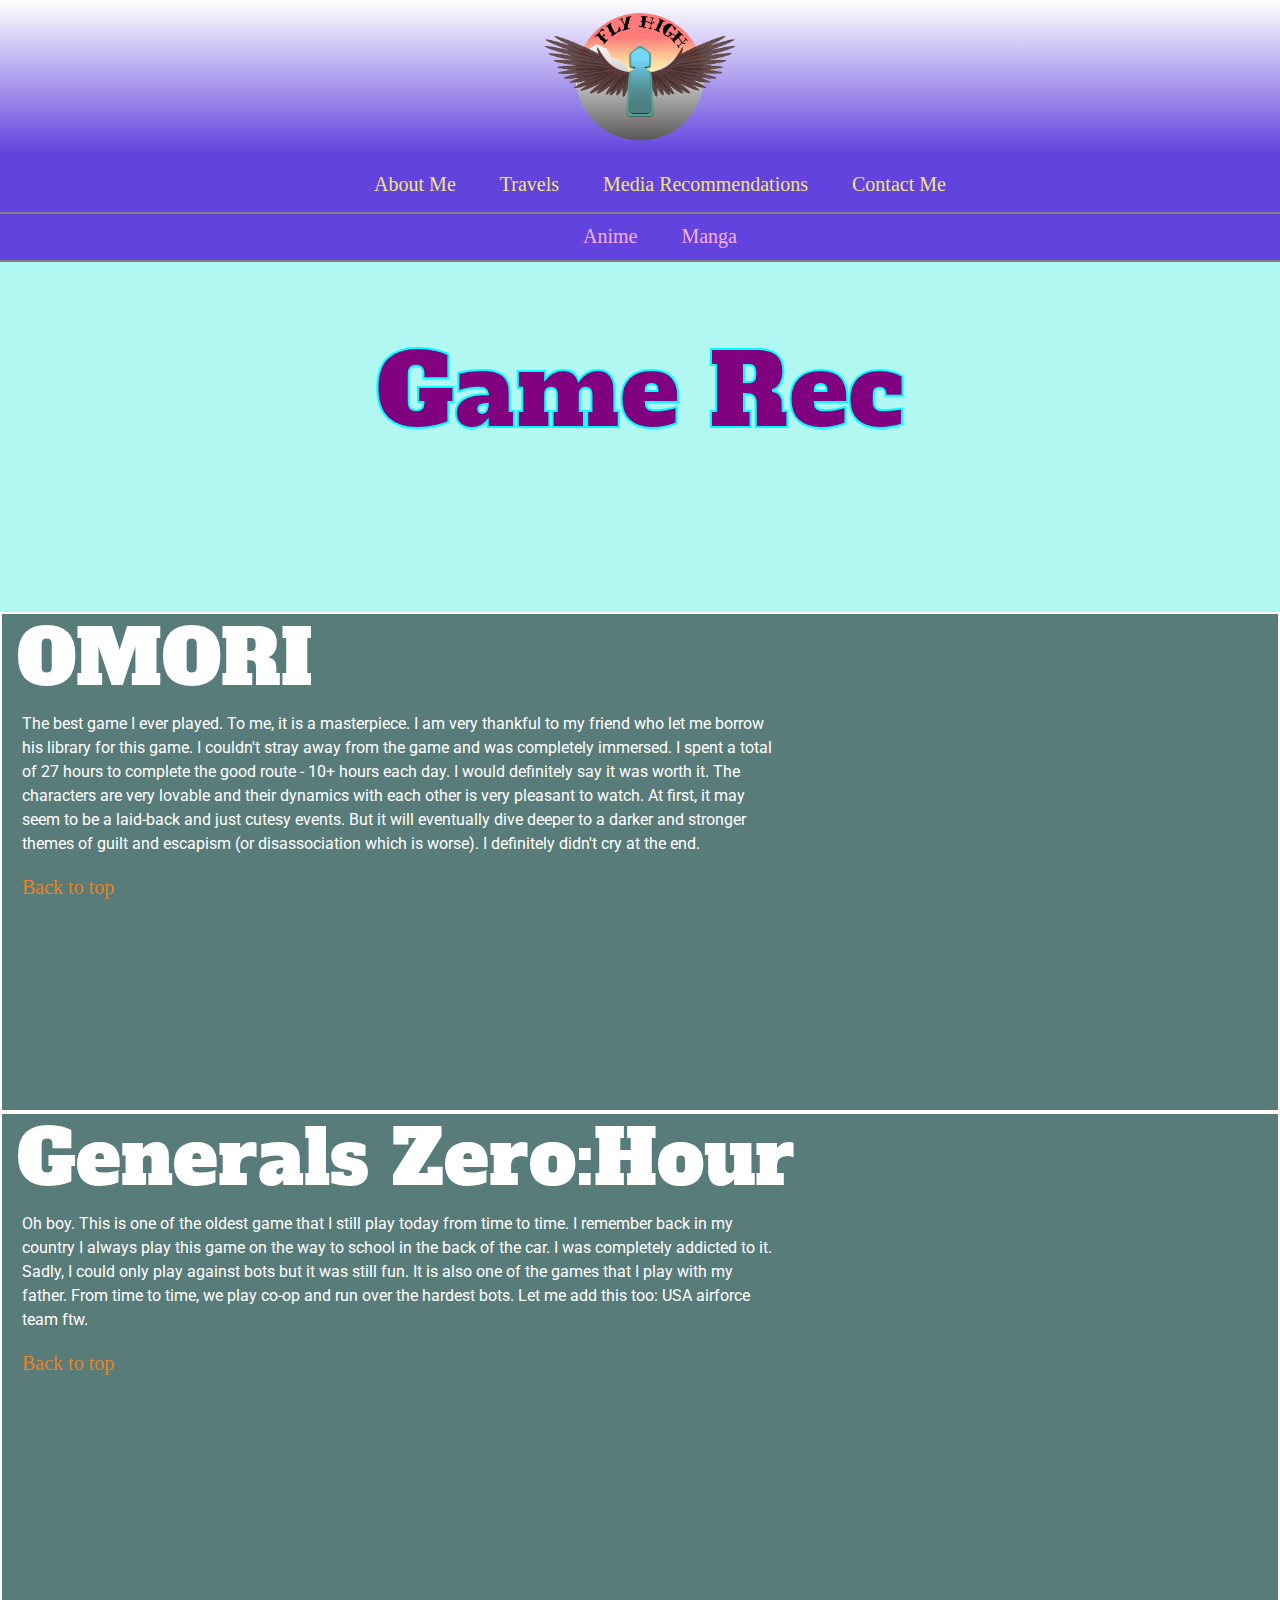
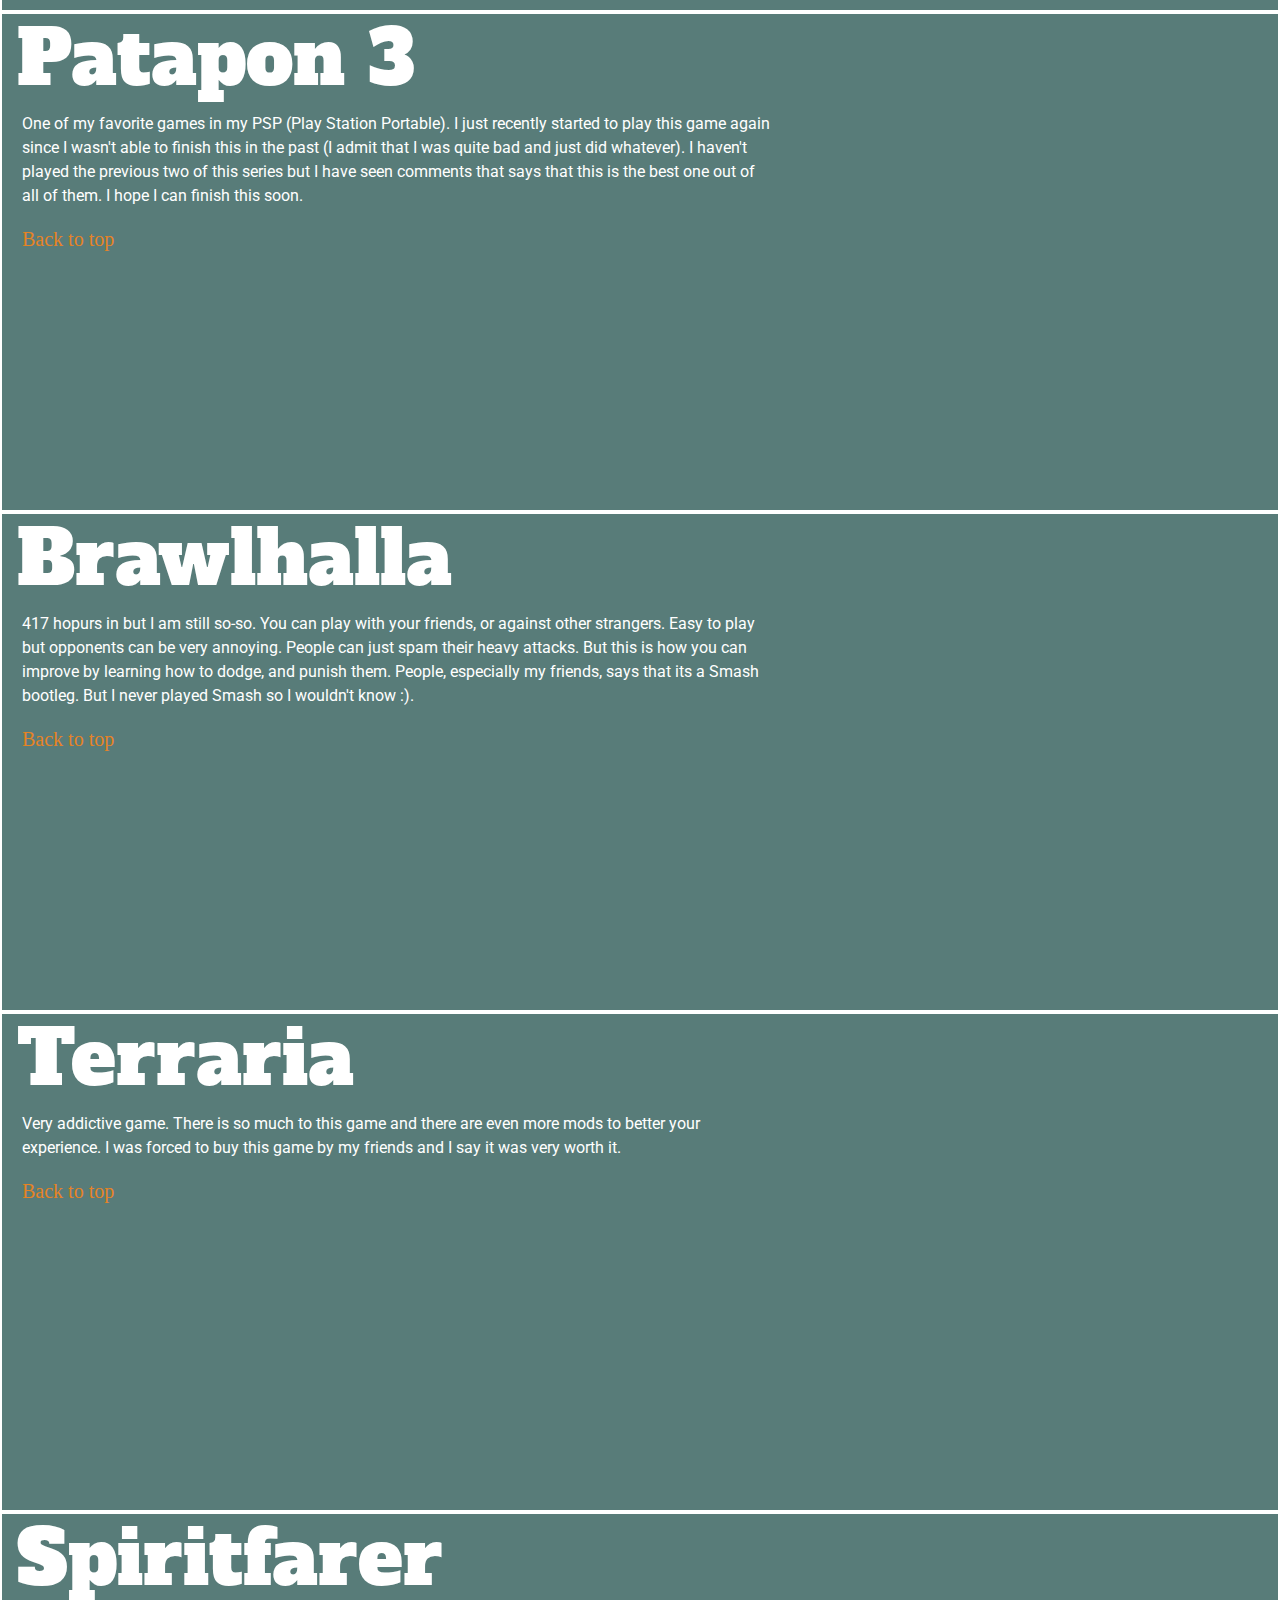
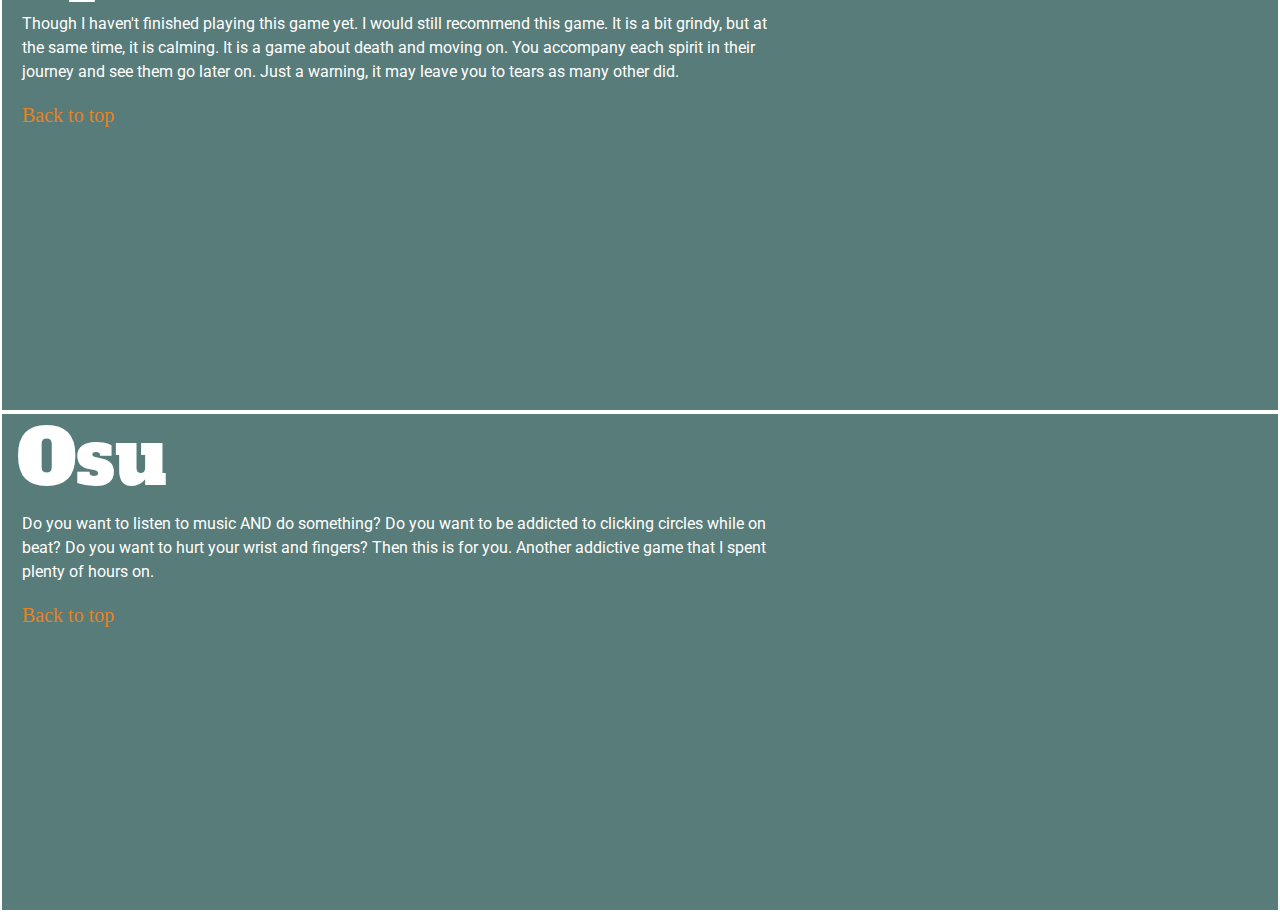
<file: aGame.html>
<!DOCTYPE html>
<html>
  <head>
    <meta charset="utf-8">
      <meta name="viewport" content="width=device-width">
      <title>repl.it</title>

      <!-- Latest compiled and minified CSS -->
      <link rel="stylesheet" href="https://maxcdn.bootstrapcdn.com/bootstrap/4.5.2/css/bootstrap.min.css">

      <link href="style.css" rel="stylesheet" type="text/css" />

      <link rel="stylesheet" type="text/css" href="//fonts.googleapis.com/css?family=Raleway" />
      <link rel="stylesheet" type="text/css" href="//fonts.googleapis.com/css?family=Miltonian Tattoo" />

      <link rel="stylesheet" type="text/css" href="//fonts.googleapis.com/css?family=Nosifer+Caps" />

      <link rel="stylesheet" type="text/css" href="//fonts.googleapis.com/css?family=Alfa+Slab+One" />

      <link rel="stylesheet" type="text/css" href="//fonts.googleapis.com/css?family=Roboto" />
  </head>

  <div id="sidebar">
    <p id='name-sidebar'>Rap Regidor</p>
    <!--UTF-8 Miscellaneous Symbols (Dec value)-->
    <input type="button" id="close" onclick="closeSidebar()" value="Close &#9932">

    <ul id="pages">
      <li class="sidebar-link"><a href="index.html">About Me</a></li>

      <li class="sidebar-link"><a href="aTravel.html">Travels</a></li>

      <li class="sidebar-link"><a href="aRecom.html">Media Recommendation</a></li>     
      <li class="sidebar-link"><a href="aCont.html">Contact Me</a></li>          
    </ul>
  </div>

  <div id="mainPanel">
    <header>
      <img id="logo" src="images/Logo_Design.png" width="192">
    </header>
    <a id="top"></a>
    <nav>

      <input type="button" id="open" onclick="openSidebar()" value="&#9776 Menu">

      <ul id="lined-nav">
        <li class="li-nav"><a href="index.html">About Me</a></li>
        <li class="li-nav"><a href="aTravel.html">Travels</a></li>
        <li class="li-nav"><a href="aRecom.html">Media Recommendations</a></li>
        <li class="li-nav"><a href="aCont.html">Contact Me</a></li>
      </ul>

      <p id="dayOfTheWeek"></p>

    </nav>

    <div id="bar">
      <ul id="other">
        <li><a href="anime.html">Anime</a></li>
        <li><a href="aManga.html">Manga</a></li>
      </ul>
    </div>

    <body >
      <div id="gameReco">
        <h1>Game Rec</h1>
      </div>
      <div class="container-fluid" id="games">
          
          <div class="row">
            <div class="col" id="omori">
              <h1>OMORI</h1>
              <p>The best game I ever played. To me, it is a masterpiece. I am very thankful to my friend who let me borrow his library for this game. I couldn't stray away from the game and was completely immersed. I spent a total of 27 hours to complete the good route - 10+ hours each day. I would definitely say it was worth it. The characters are very lovable and their dynamics with each other is very pleasant to watch. At first, it may seem to be a laid-back and just cutesy events. But it will eventually dive deeper to a darker and stronger themes of guilt and escapism (or disassociation which is worse). I definitely didn't cry at the end.</p>
              <a href="#top">Back to top</a>
            </div>
          </div>
          <div class="row">
            <div class="col" id="generals">
              <h1>Generals Zero:Hour</h1>
              <p>Oh boy. This is one of the oldest game that I still play today from time to time. I remember back in my country I always play this game on the way to school in the back of the car. I was completely addicted to it. Sadly, I could only play against bots but it was still fun. It is also one of the games that I play with my father. From time to time, we play co-op and run over the hardest bots. Let me add this too: USA airforce team ftw.</p>
              <a href="#top">Back to top</a>
            </div>
          </div>
          <div class="row">
            <div class="col" id="patapon">
              <h1>Patapon 3</h1>
              <p>One of my favorite games in my PSP (Play Station Portable). I just recently started to play this game again since I wasn't able to finish this in the past (I admit that I was quite bad and just did whatever). I haven't played the previous two of this series but I have seen comments that says that this is the best one out of all of them. I hope I can finish this soon.</p>
              <a href="#top">Back to top</a>
            </div>
          </div>
          <div class="row">
            <div class="col" id="brawlhalla">
              <h1>Brawlhalla</h1>
              <p>417 hopurs in but I am still so-so. You can play with your friends, or against other strangers. Easy to play but opponents can be very annoying. People can just spam their heavy attacks. But this is how you can improve by learning how to dodge, and punish them. People, especially my friends, says that its a Smash bootleg. But I never played Smash so I wouldn't know :).</p>
              <a href="#top">Back to top</a>
            </div>
          </div>
          <div class="row">
            <div class="col" id="terraria">
              <h1>Terraria</h1>
              <p>Very addictive game. There is so much to this game and there are even more mods to better your experience. I was forced to buy this game by my friends and I say it was very worth it.</p>
              <a href="#top">Back to top</a>
            </div>
          </div>  
          <div class="row">
            <div class="col" id="spirit">
              <h1>Spiritfarer</h1>
              <p>Though I haven't finished playing this game yet. I would still recommend this game. It is a bit grindy, but at the same time, it is calming. It is a game about death and moving on. You accompany each spirit in their journey and see them go later on. Just a warning, it may leave you to tears as many other did.</p>
            <a href="#top">Back to top</a>
            </div>
          </div>  
          <div class="row">
            <div class="col" id="osu">
              <h1>Osu</h1>
              <p>Do you want to listen to music AND do something? Do you want to be addicted to clicking circles while on beat? Do you want to hurt your wrist and fingers? Then this is for you. Another addictive game that I spent plenty of hours on.</p>
            <a href="#top">Back to top</a>
            </div>
          </div> 
        </div>
    </body>
  </div>
  <script src="script.js"></script>
</html>
</file>
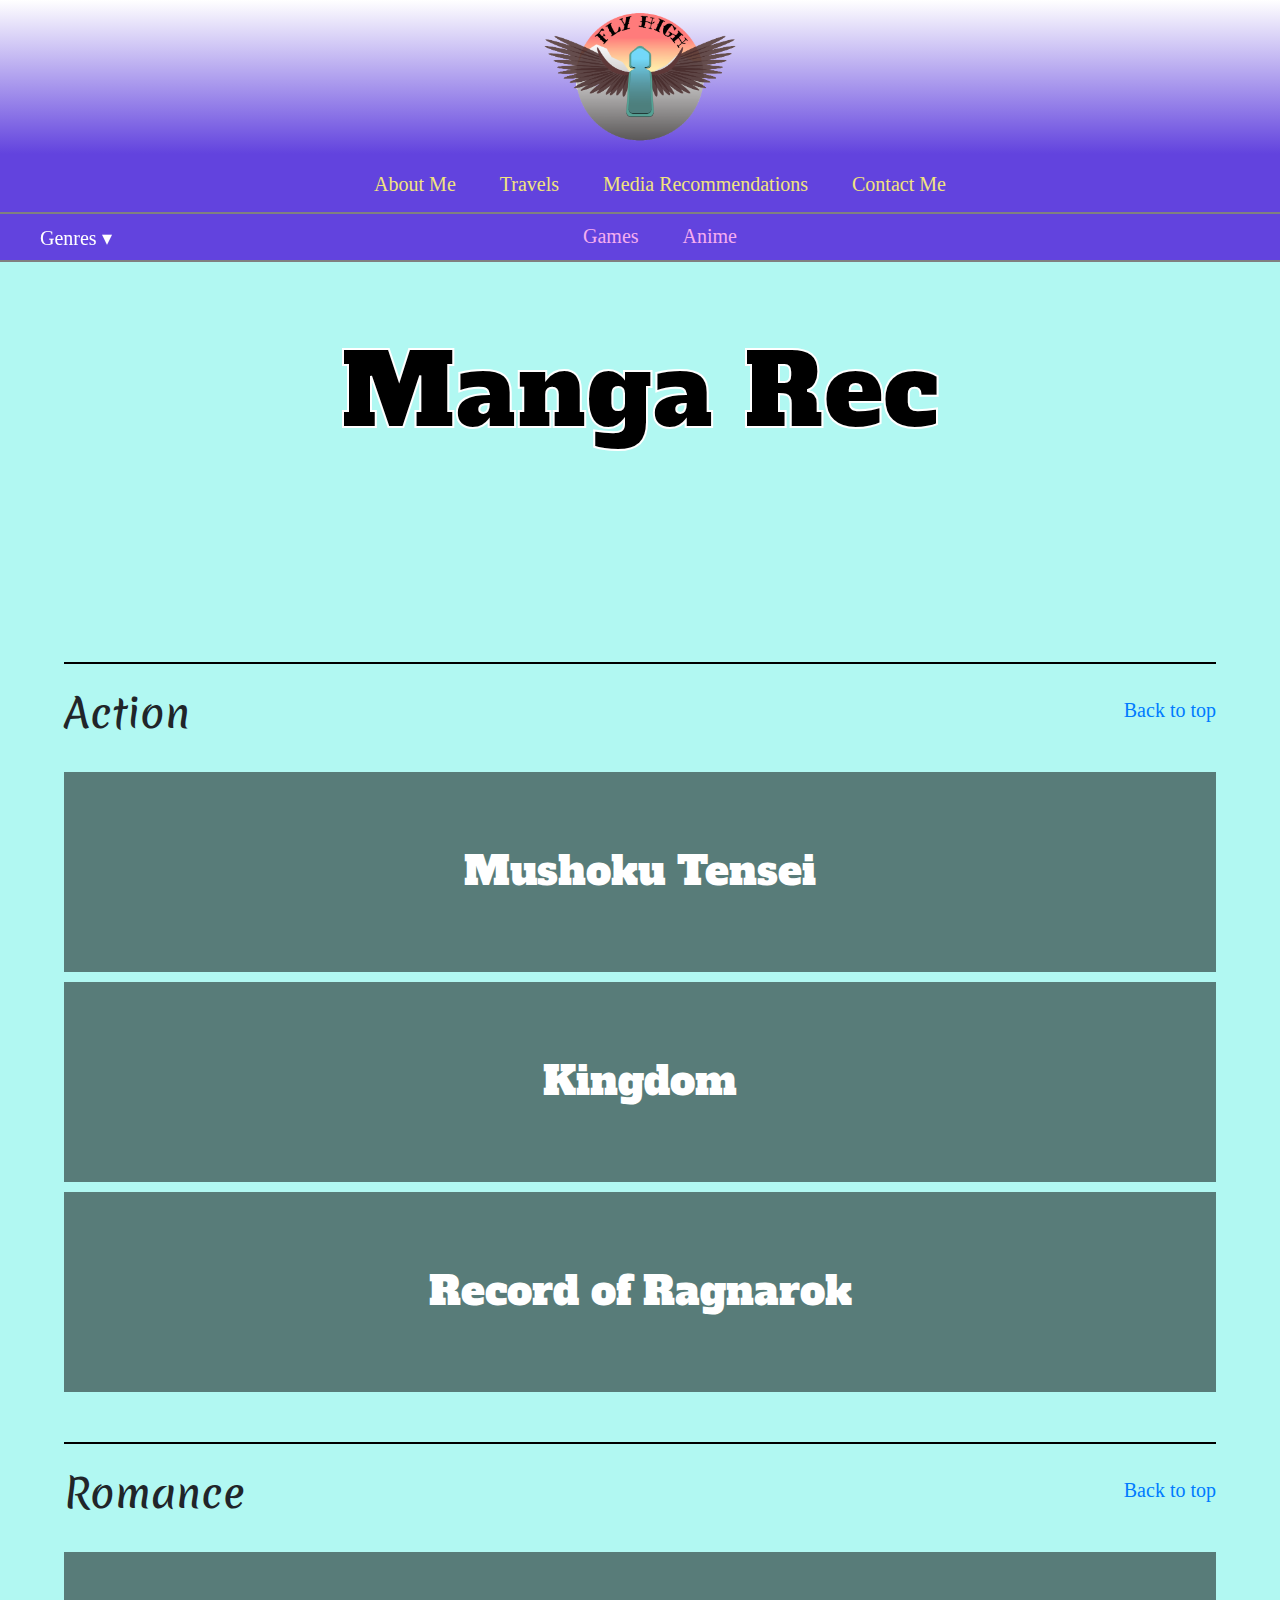
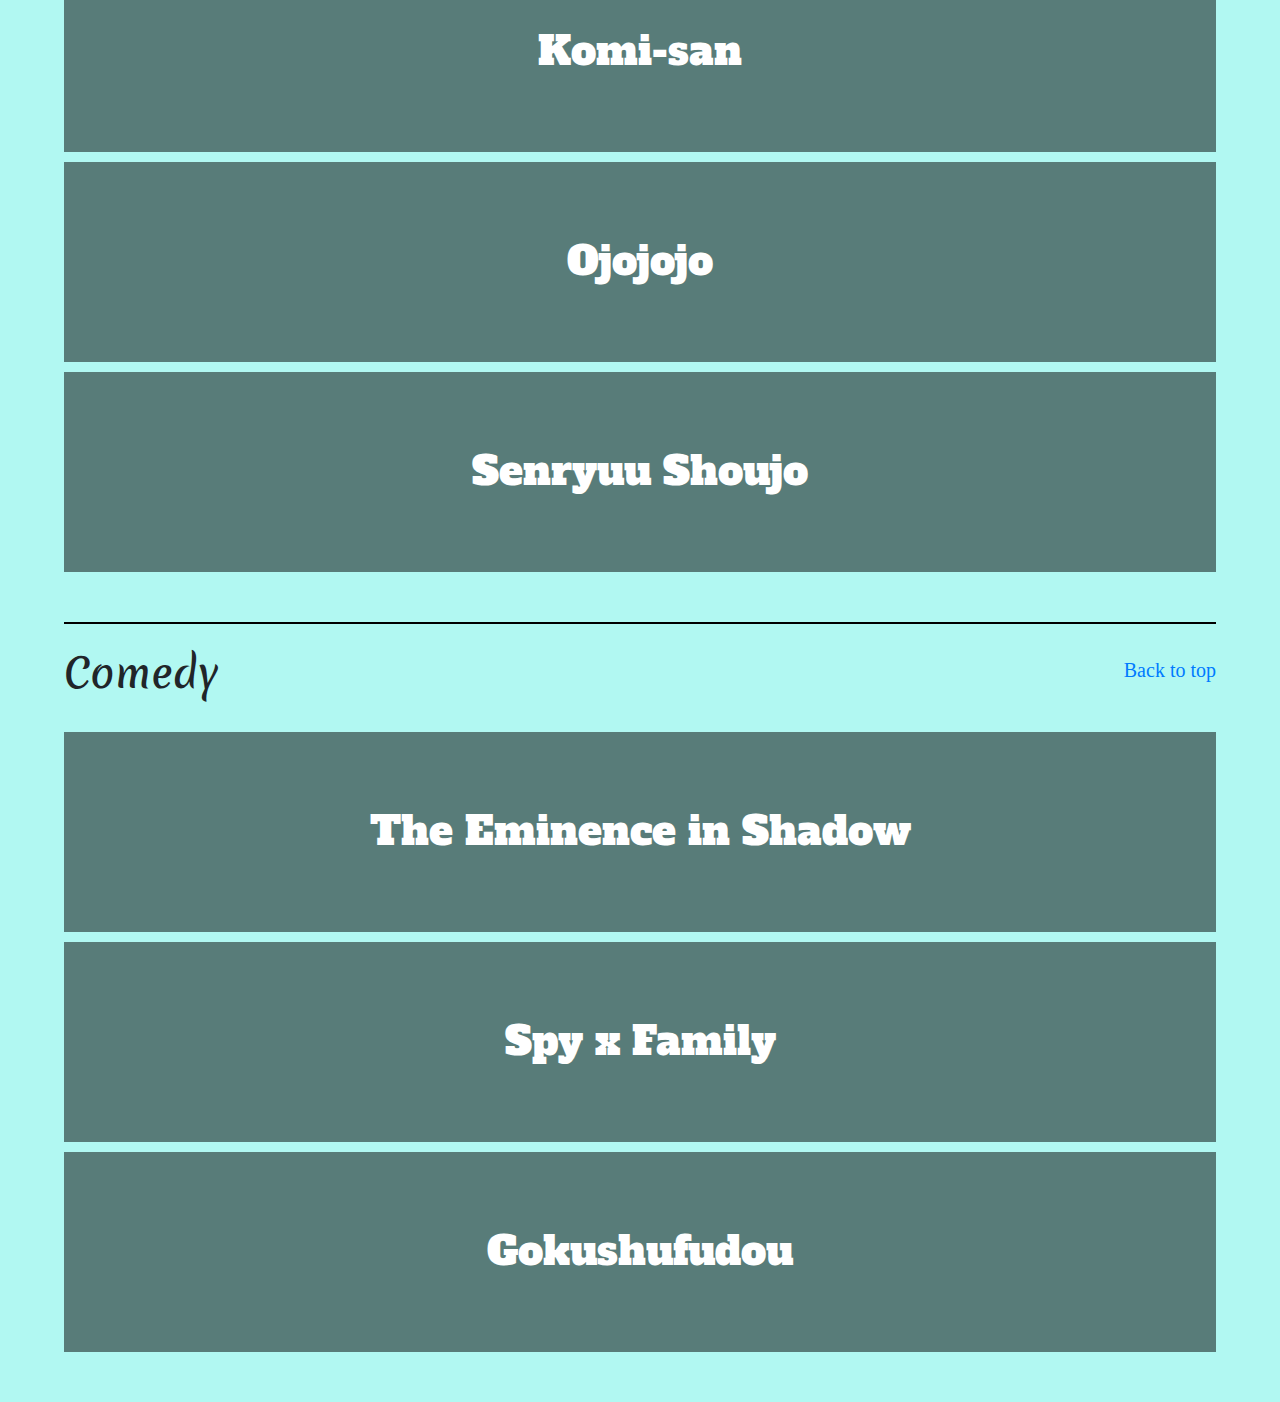
<file: aManga.html>
<!DOCTYPE html>
<html>
  <head>
    <meta charset="utf-8">
      <meta name="viewport" content="width=device-width">
      <title>repl.it</title>

      <!-- Latest compiled and minified CSS -->
      <link rel="stylesheet" href="https://maxcdn.bootstrapcdn.com/bootstrap/4.5.2/css/bootstrap.min.css">

      <link href="style.css" rel="stylesheet" type="text/css" />

      <link rel="stylesheet" type="text/css" href="//fonts.googleapis.com/css?family=Raleway" />
      <link rel="stylesheet" type="text/css" href="//fonts.googleapis.com/css?family=Miltonian Tattoo" />

      <link rel="stylesheet" type="text/css" href="//fonts.googleapis.com/css?family=Nosifer+Caps" />

      <link rel="stylesheet" type="text/css" href="//fonts.googleapis.com/css?family=Alfa+Slab+One" />

      <link rel="stylesheet" type="text/css" href="//fonts.googleapis.com/css?family=Roboto" />

      <link rel="stylesheet" type="text/css" href="//fonts.googleapis.com/css?family=Merienda" />
  </head>

  <div id="sidebar">
    <p id='name-sidebar'>Rap Regidor</p>
    <!--UTF-8 Miscellaneous Symbols (Dec value)-->
    <input type="button" id="close" onclick="closeSidebar()" value="Close &#9932">

    <ul id="pages">
      <li class="sidebar-link"><a href="index.html">About Me</a></li>

      <li class="sidebar-link"><a href="aTravel.html">Travels</a></li>

      <li class="sidebar-link"><a href="aRecom.html">Media Recommendation</a></li>     
      <li class="sidebar-link"><a href="aCont.html">Contact Me</a></li>          
    </ul>
  </div>

  <div id="mainPanel">

    <header>
      <img id="logo" src="images/Logo_Design.png" width="192">
    </header>

    <a id="top"></a>
    <nav>

      <input type="button" id="open" onclick="openSidebar()" value="&#9776 Menu">

      <ul id="lined-nav">
        <li class="li-nav"><a href="index.html">About Me</a></li>
        <li class="li-nav"><a href="aTravel.html">Travels</a></li>
        <li class="li-nav"><a href="aRecom.html">Media Recommendations</a></li>
        <li class="li-nav"><a href="aCont.html">Contact Me</a></li>
      </ul>

      <p id="dayOfTheWeek"></p>

    </nav>

    <div id="bar">

      <ul id="genres">
          <li class="drop"><a href="#">Genres &#9662;</a>
            <ul>
              <li><a href="#action">Action</a></li>
              <li><a href="#rom">Romance</a></li>
              <li><a href="#comedy">Comedy</a></li>
            </ul>
          </li>         
      </ul>

      <ul id="other">
        <li><a href="aGame.html">Games</a></li>
        <li><a href="anime.html">Anime</a></li>
      </ul>
    </div>

    <body>

      <div id="manReco">
        <h1>Manga Rec</h1>
      </div>

      <a id="action"></a>
      <div class="recs">
        <h1 class="gen">Action</h1> 
        <a href="#top">Back to top</a>  
        <div class = "media-image" id="manAct1" onclick="location.href='https://myanimelist.net/manga/70259/Mushoku_Tensei__Isekai_Ittara_Honki_Dasu?q=mushoku&cat=manga'">
          <h1 class="media-title">Mushoku Tensei<h1>
        </div>

        <div class = "media-image" id="manAct2" onclick="location.href='https://myanimelist.net/manga/16765/Kingdom'">
          <h1 class="media-title">Kingdom<h1>
        </div>

        <div class = "media-image" id="manAct3" onclick="location.href='https://myanimelist.net/manga/110485/Shuumatsu_no_Walk%C3%BCre?q=record%20of%20ra&cat=manga'">
          <h1 class="media-title">Record of Ragnarok<h1>
        </div>

      </div>

      <a id="rom"></a>
      <div class="recs">
        <h1 class="gen">Romance</h1>
        <a href="#top">Back to top</a>    

        <div class = "media-image" id="manRom1" onclick="location.href='https://myanimelist.net/manga/99007/Komi-san_wa_Comyushou_desu?q=komi&cat=manga'">
          <h1 class="media-title">Komi-san<h1>
        </div>

        <div class = "media-image" id="manRom2" onclick="location.href='https://myanimelist.net/manga/76083/Ojojojo?q=ojojo&cat=manga'">
          <h1 class="media-title">Ojojojo<h1>
        </div>

        <div class = "media-image" id="manRom3" onclick="location.href='https://myanimelist.net/manga/105430/Senryuu_Shoujo?q=senryuu&cat=manga'">
          <h1 class="media-title">Senryuu Shoujo<h1>
        </div> 
      </div>

      <a id="comedy"></a>
      <div class="recs">
        <h1 class="gen">Comedy</h1>
        <a href="#top">Back to top</a>   

        <div class = "media-image" id="manCom1" onclick="location.href='https://myanimelist.net/manga/119022/Kage_no_Jitsuryokusha_ni_Naritakute?q=eminen&cat=manga'">
          <h1 class="media-title">The Eminence in Shadow<h1>
        </div>

        <div class = "media-image" id="manCom2" onclick="location.href='https://myanimelist.net/manga/119161/Spy_x_Family?q=spy&cat=manga'">
          <h1 class="media-title">Spy x Family<h1>
        </div>

        <div class = "media-image" id="manCom3" onclick="location.href='https://myanimelist.net/manga/112922/Gokushufudou?q=gokushu&cat=manga'">
          <h1 class="media-title">Gokushufudou<h1>
        </div>  
      </div>
      
    </body>
  </div>
  <script src="script.js"></script>
</html>
</file>
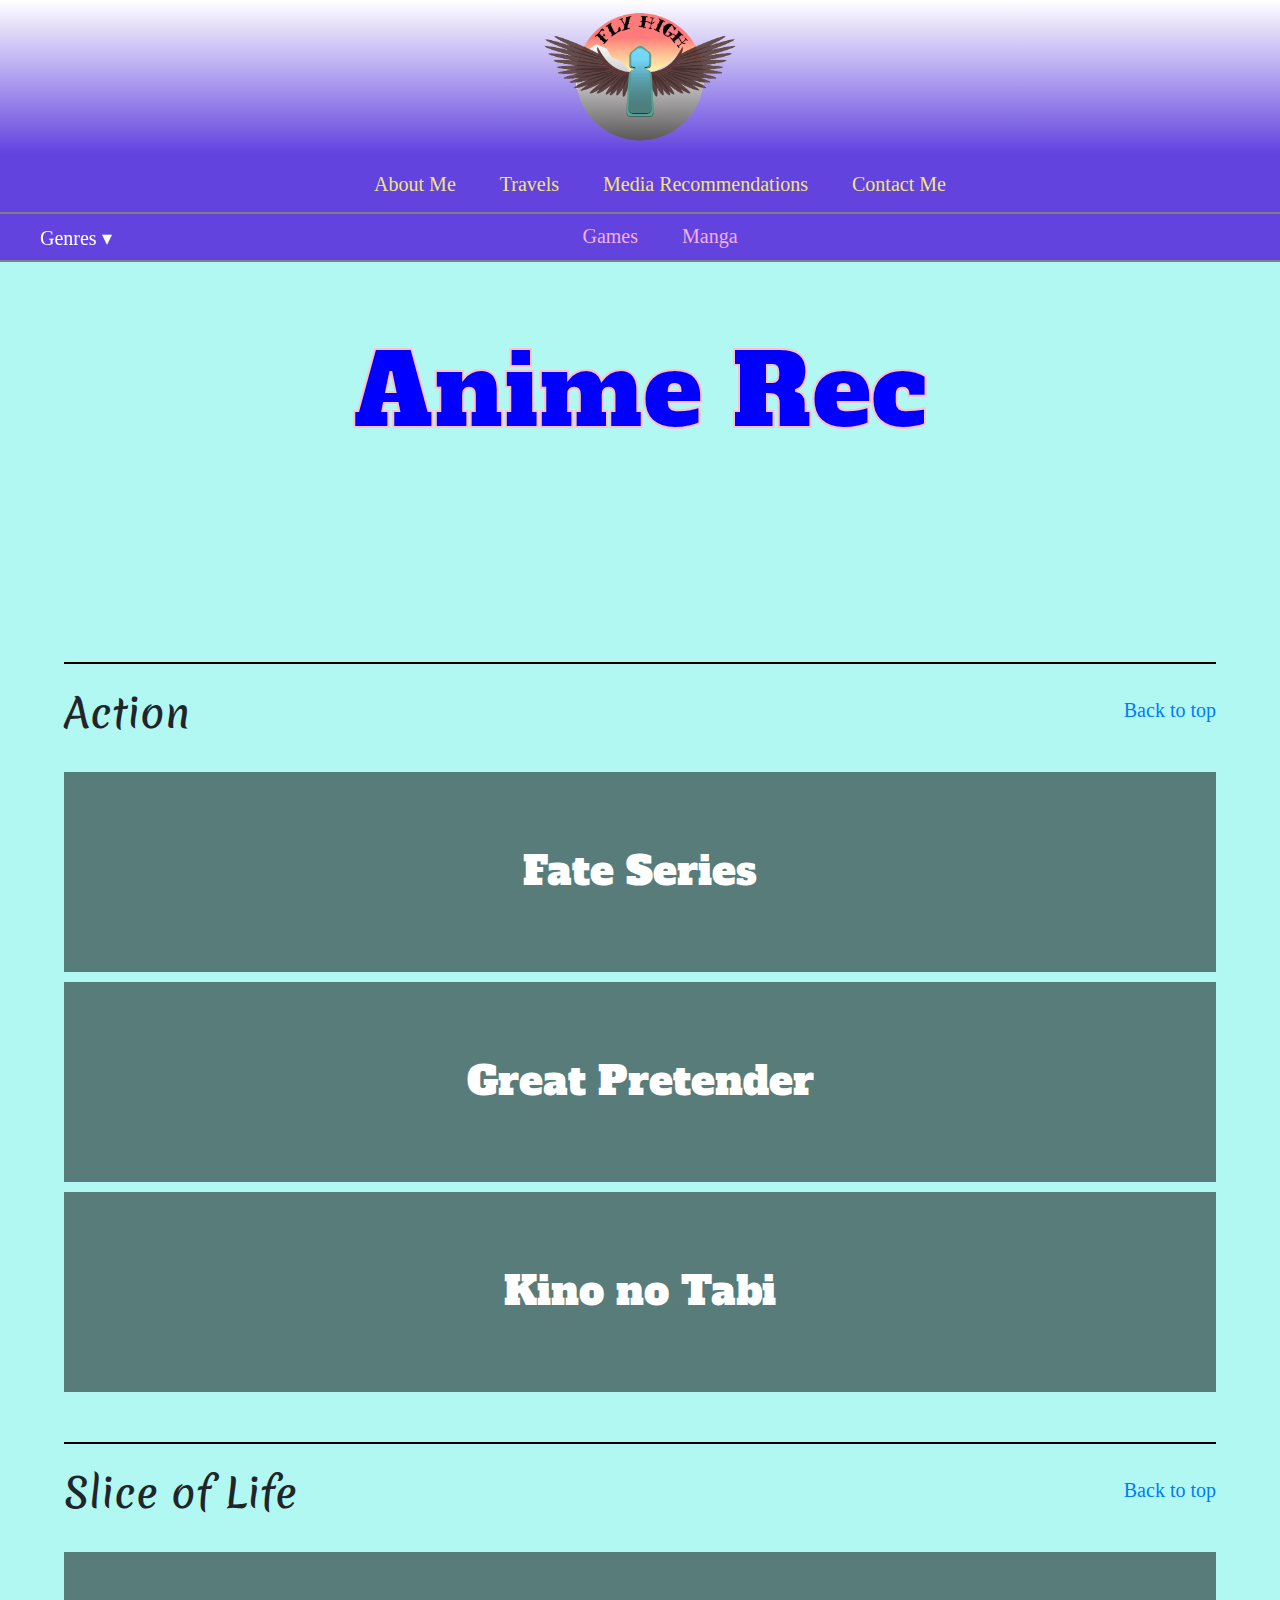
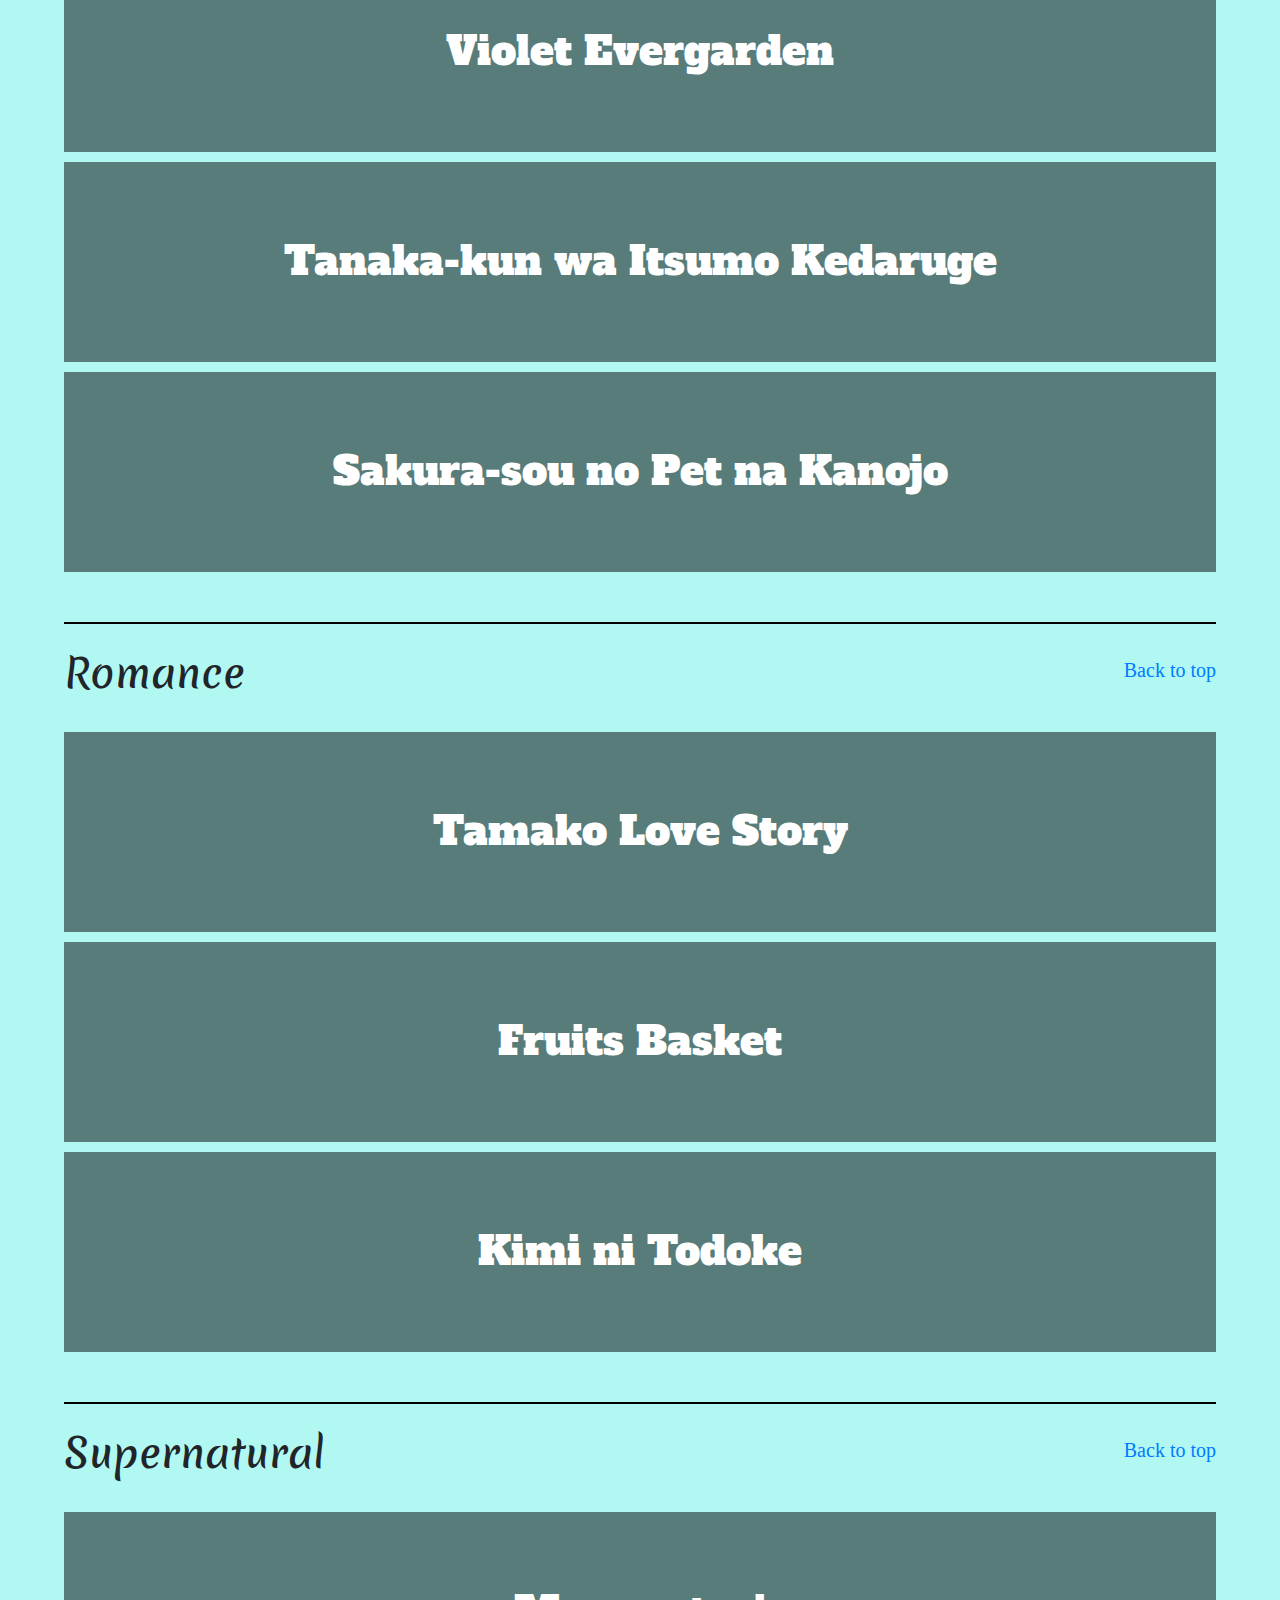
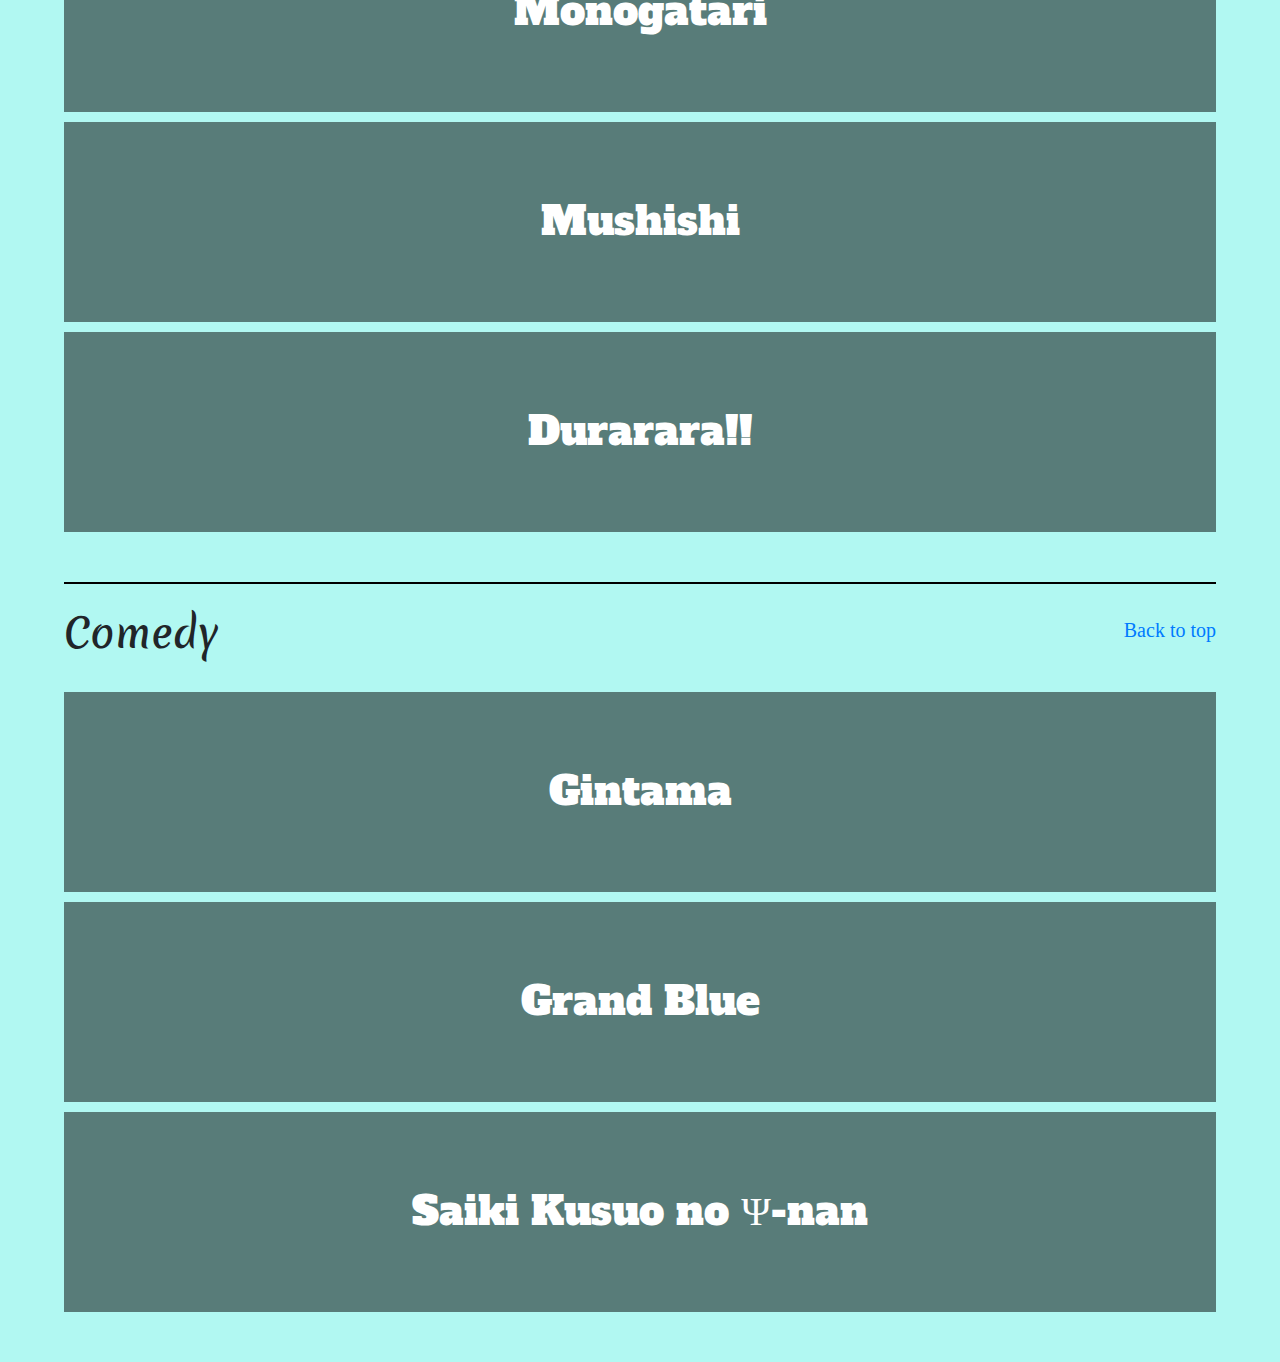
<file: anime.html>
<!DOCTYPE html>
<html>
  <head>
    <meta charset="utf-8">
      <meta name="viewport" content="width=device-width">
      <title>repl.it</title>

      <!-- Latest compiled and minified CSS -->
      <link rel="stylesheet" href="https://maxcdn.bootstrapcdn.com/bootstrap/4.5.2/css/bootstrap.min.css">

      <link href="style.css" rel="stylesheet" type="text/css" />

      <link rel="stylesheet" type="text/css" href="//fonts.googleapis.com/css?family=Raleway" />
      <link rel="stylesheet" type="text/css" href="//fonts.googleapis.com/css?family=Miltonian Tattoo" />

      <link rel="stylesheet" type="text/css" href="//fonts.googleapis.com/css?family=Nosifer+Caps" />

      <link rel="stylesheet" type="text/css" href="//fonts.googleapis.com/css?family=Alfa+Slab+One" />

      <link rel="stylesheet" type="text/css" href="//fonts.googleapis.com/css?family=Roboto" />

      <link rel="stylesheet" type="text/css" href="//fonts.googleapis.com/css?family=Merienda" />
  </head>

  <div id="sidebar">
    <p id='name-sidebar'>Rap Regidor</p>
    <!--UTF-8 Miscellaneous Symbols (Dec value)-->
    <input type="button" id="close" onclick="closeSidebar()" value="Close &#9932">

    <ul id="pages">
      <li class="sidebar-link"><a href="index.html">About Me</a></li>

      <li class="sidebar-link"><a href="aTravel.html">Travels</a></li>

      <li class="sidebar-link"><a href="aRecom.html">Media Recommendation</a></li>     
      <li class="sidebar-link"><a href="aCont.html">Contact Me</a></li>          
    </ul>
  </div>

  <div id="mainPanel">

    <header>
      <img id="logo" src="images/Logo_Design.png" width="192">
    </header>

    <a id="top"></a>
    <nav>

      <input type="button" id="open" onclick="openSidebar()" value="&#9776 Menu">

      <ul id="lined-nav">
        <li class="li-nav"><a href="index.html">About Me</a></li>
        <li class="li-nav"><a href="aTravel.html">Travels</a></li>
        <li class="li-nav"><a href="aRecom.html">Media Recommendations</a></li>
        <li class="li-nav"><a href="aCont.html">Contact Me</a></li>
      </ul>

      <p id="dayOfTheWeek"></p>

    </nav>

    <div id="bar">

      <ul id="genres">
          <li class="drop"><a href="#">Genres &#9662;</a>
            <ul>
              <li><a href="#action">Action</a></li>
              <li><a href="#sol">Slice of life</a></li>
              <li><a href="#rom">Romance</a></li>
              <li><a href="#supernat">Supernatural</a></li>
              <li><a href="#comedy">Comedy</a></li>
            </ul>
          </li>         
      </ul>

      <ul id="other">
        <li><a href="aGame.html">Games</a></li>
        <li><a href="aManga.html">Manga</a></li>
      </ul>
    </div>

    <body>

      <div id="aniReco">
        <h1>Anime Rec</h1>
      </div>

      <a id="action"></a>
      <div class="recs">
        <h1 class="gen">Action</h1> 
        <a href="#top">Back to top</a>  
        <div class = "media-image" id="aniAct1" onclick="location.href='https://myanimelist.net/anime/22297/Fate_stay_night__Unlimited_Blade_Works'">
          <h1 class="media-title">Fate Series<h1>
        </div>

        <div class = "media-image" id="aniAct2" onclick="location.href='https://myanimelist.net/anime/40052/Great_Pretender'">
          <h1 class="media-title">Great Pretender<h1>
        </div>

        <div class = "media-image" id="aniAct3" onclick="location.href='https://myanimelist.net/anime/486/Kino_no_Tabi__The_Beautiful_World'">
          <h1 class="media-title">Kino no Tabi<h1>
        </div>
      </div>

      <a id="sol"></a>
      <div class="recs">
        <h1 class="gen">Slice of Life</h1>  
        <a href="#top">Back to top</a>   

        <div class = "media-image" id="aniSol1" onclick="location.href='https://myanimelist.net/anime/33352/Violet_Evergarden'">
          <h1 class="media-title">Violet Evergarden<h1>
        </div>

        <div class = "media-image" id="aniSol2" onclick="location.href='https://myanimelist.net/anime/32093/Tanaka-kun_wa_Itsumo_Kedaruge'">
          <h1 class="media-title">Tanaka-kun wa Itsumo Kedaruge<h1>
        </div>

        <div class = "media-image" id="aniSol3" onclick="location.href='https://myanimelist.net/anime/13759/Sakura-sou_no_Pet_na_Kanojo'">
          <h1 class="media-title">Sakura-sou no Pet na Kanojo<h1>
        </div>
      </div>

      <a id="rom"></a>
      <div class="recs">
        <h1 class="gen">Romance</h1>
        <a href="#top">Back to top</a>    

        <div class = "media-image" id="aniRom1" onclick="location.href='https://myanimelist.net/anime/21647/Tamako_Love_Story'">
          <h1 class="media-title">Tamako Love Story<h1>
        </div>

        <div class = "media-image" id="aniRom2" onclick="location.href='https://myanimelist.net/anime/38680/Fruits_Basket_1st_Season'">
          <h1 class="media-title">Fruits Basket<h1>
        </div>

        <div class = "media-image" id="aniRom3" onclick="location.href='https://myanimelist.net/anime/6045/Kimi_ni_Todoke'">
          <h1 class="media-title">Kimi ni Todoke<h1>
        </div> 
      </div>

      <a id="supernat"></a>
      <div class="recs">
        <h1 class="gen">Supernatural</h1>
        <a href="#top">Back to top</a>     

        <div class = "media-image" id="aniSuper1" onclick="location.href='https://myanimelist.net/anime/5081/Bakemonogatari'">
          <h1 class="media-title">Monogatari<h1>
        </div>

        <div class = "media-image" id="aniSuper2" onclick="location.href='https://myanimelist.net/anime/457/Mushishi'">
          <h1 class="media-title">Mushishi<h1>
        </div>

        <div class = "media-image" id="aniSuper3" onclick="location.href='https://myanimelist.net/anime/6746/Durarara'">
          <h1 class="media-title">Durarara!!<h1>
        </div>
      </div>

      <a id="comedy"></a>
      <div class="recs">
        <h1 class="gen">Comedy</h1>
        <a href="#top">Back to top</a>   

        <div class = "media-image" id="aniCom1" onclick="location.href='https://myanimelist.net/anime/918/Gintama?q=gintama&cat=anime'">
          <h1 class="media-title">Gintama<h1>
        </div>

        <div class = "media-image" id="aniCom2" onclick="location.href='https://myanimelist.net/anime/37105/Grand_Blue?q=grand%20blue&cat=anime'">
          <h1 class="media-title">Grand Blue<h1>
        </div>

        <div class = "media-image" id="aniCom3" onclick="location.href='https://myanimelist.net/anime/33255/Saiki_Kusuo_no_%CE%A8-nan?q=saiki&cat=anime'">
          <h1 class="media-title">Saiki Kusuo no Ψ-nan<h1>
        </div>  
      </div>
      
    </body>
  </div>
  <script src="script.js"></script>
</html>
</file>
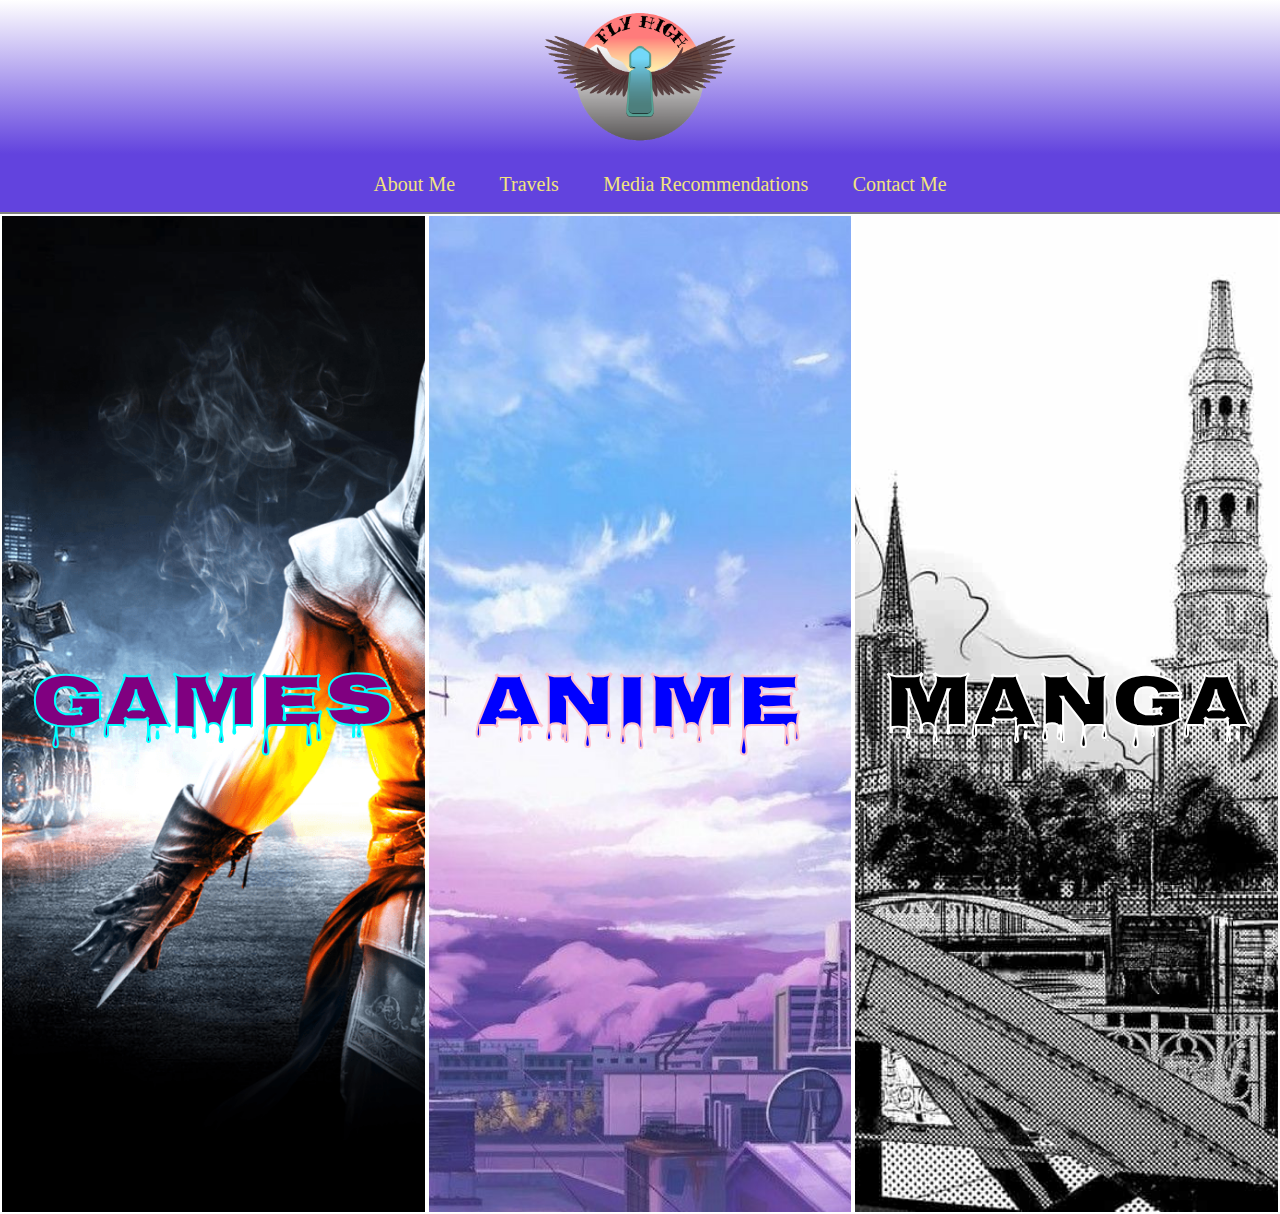
<file: aRecom.html>
<!DOCTYPE html>
<html>
  <head>
    <meta charset="utf-8">
      <meta name="viewport" content="width=device-width">
      <title>repl.it</title>

      <!-- Latest compiled and minified CSS -->
      <link rel="stylesheet" href="https://maxcdn.bootstrapcdn.com/bootstrap/4.5.2/css/bootstrap.min.css">

      <link href="style.css" rel="stylesheet" type="text/css" />

      <link rel="stylesheet" type="text/css" href="//fonts.googleapis.com/css?family=Raleway" />
      <link rel="stylesheet" type="text/css" href="//fonts.googleapis.com/css?family=Miltonian Tattoo" />

      <link rel="stylesheet" type="text/css" href="//fonts.googleapis.com/css?family=Nosifer+Caps" />
  </head>

  <div id="sidebar">
    <p id='name-sidebar'>Rap Regidor</p>
    <!--UTF-8 Miscellaneous Symbols (Dec value)-->
    <input type="button" id="close" onclick="closeSidebar()" value="Close &#9932">

    <ul id="pages">
      <li class="sidebar-link"><a href="index.html">About Me</a></li>

      <li class="sidebar-link"><a href="aTravel.html">Travels</a></li>

      <li class="sidebar-link"><a href="aRecom.html">Media Recommendation</a></li>     
      <li class="sidebar-link"><a href="aCont.html">Contact Me</a></li>          
    </ul>
  </div>

  <div id="mainPanel">

    <header>
      <img id="logo" src="images/Logo_Design.png" width="192">
    </header>

    <nav>

      <input type="button" id="open" onclick="openSidebar()" value="&#9776 Menu">

      <ul id="lined-nav">
        <li class="li-nav"><a href="index.html">About Me</a></li>
        <li class="li-nav"><a href="aTravel.html">Travels</a></li>
        <li class="li-nav"><a href="aRecom.html">Media Recommendations</a></li>
        <li class="li-nav"><a href="aCont.html">Contact Me</a></li>
      </ul>

      <p id="dayOfTheWeek"></p>

    </nav>

    <body>
      <div class="container-fluid">
          <div class="row" id="medias">
            <div class="col" id="game" onclick="location.href='aGame.html'">
              <h1>GAMES</h1>
            </div>
            <div class="col" id="anime" onclick="location.href='anime.html'">
              <h1>ANIME</h1>
            </div>
            <div class="col" id="manga" onclick="location.href='aManga.html'">
              <h1>MANGA</h1>
            </div>  
          </div>  
        </div>
    </body>
  </div>
  <script src="script.js"></script>
</html>
</file>
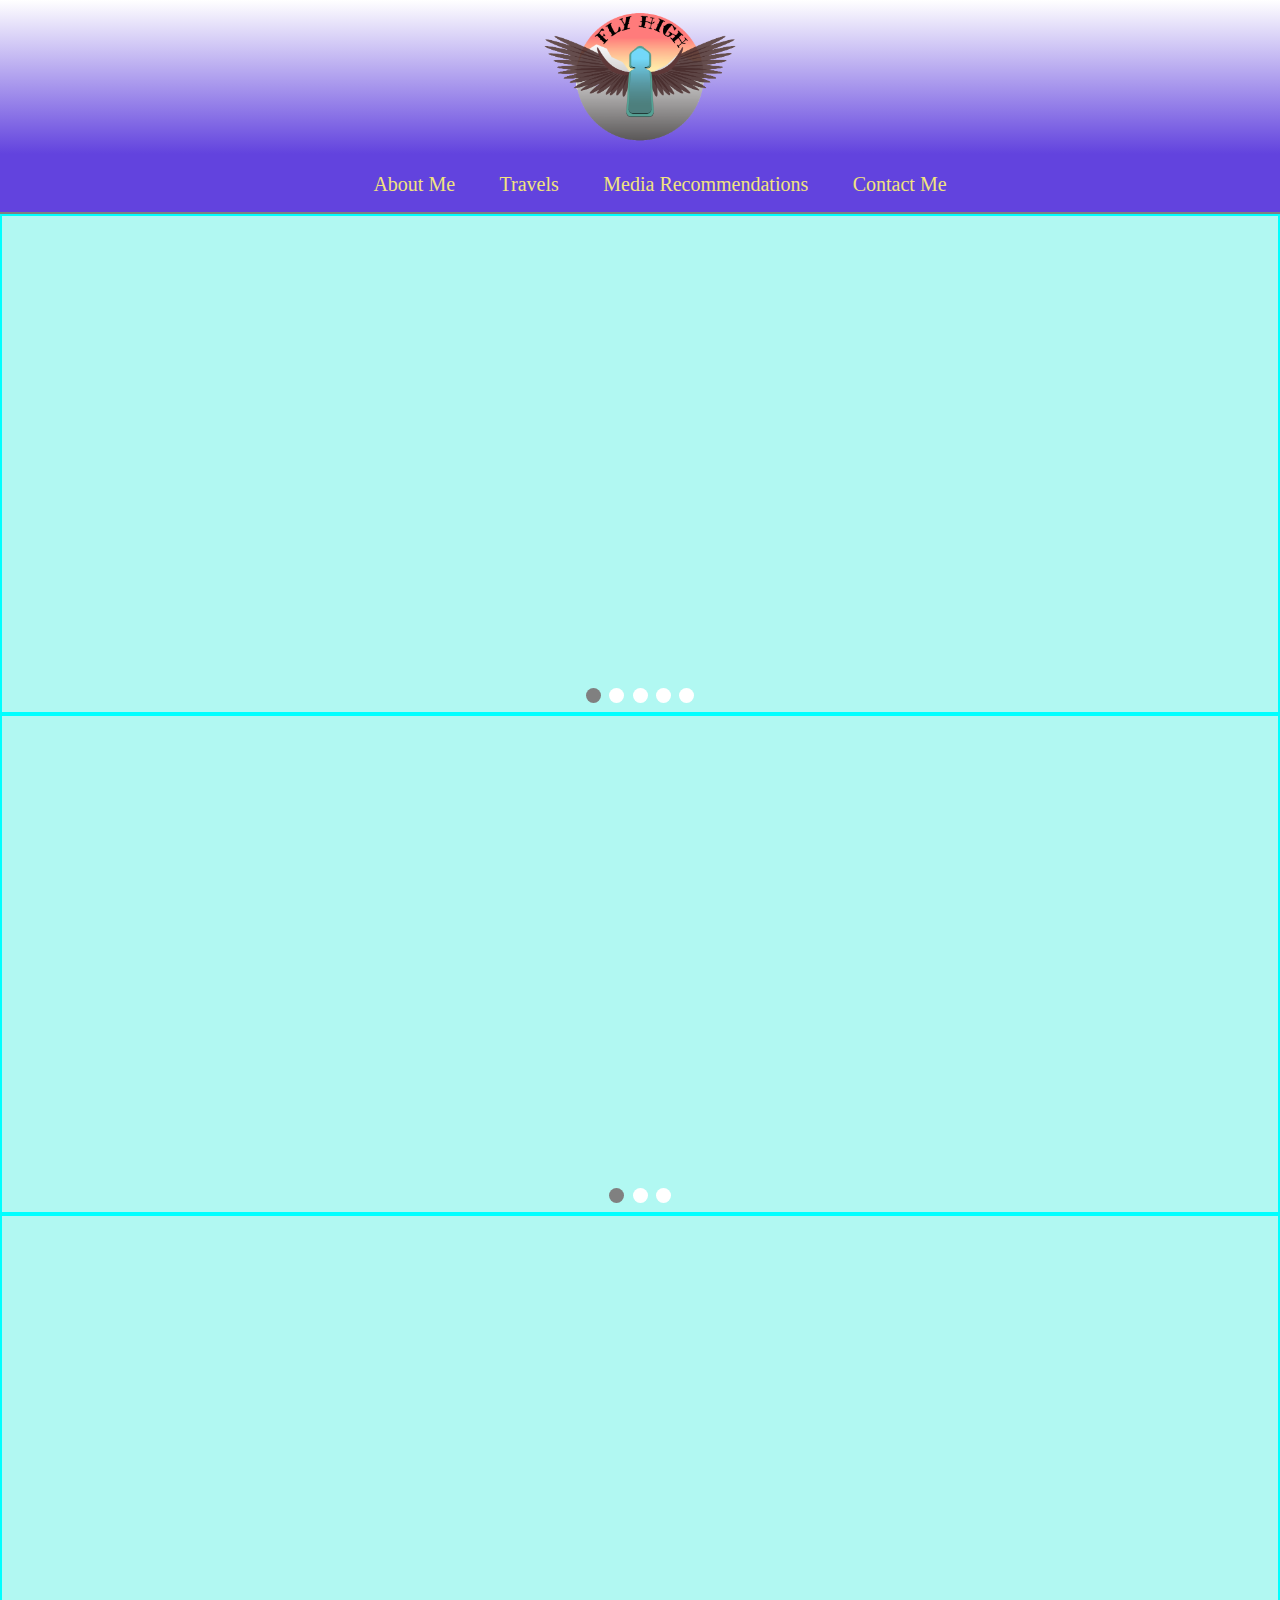
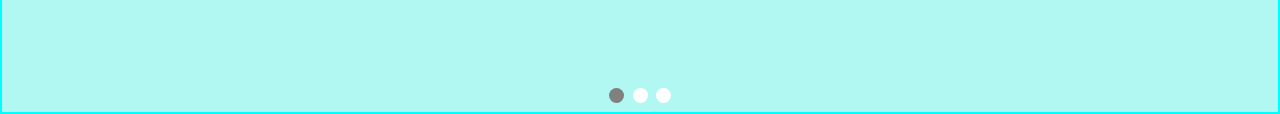
<file: aTravel.html>
<!DOCTYPE html>
<html>
  <head>
    <meta charset="utf-8">
      <meta name="viewport" content="width=device-width">
      <title>repl.it</title>

      <!-- Latest compiled and minified CSS -->
      <link rel="stylesheet" href="https://maxcdn.bootstrapcdn.com/bootstrap/4.5.2/css/bootstrap.min.css">

      <link href="style.css" rel="stylesheet" type="text/css" />

      <link rel="stylesheet" type="text/css" href="//fonts.googleapis.com/css?family=Raleway" />
      <link rel="stylesheet" type="text/css" href="//fonts.googleapis.com/css?family=Miltonian Tattoo" />

      <link rel="stylesheet" type="text/css" href="//fonts.googleapis.com/css?family=Nosifer+Caps" />
  </head>

  <div id="sidebar">
    <p id='name-sidebar'>Rap Regidor</p>
    <!--UTF-8 Miscellaneous Symbols (Dec value)-->
    <input type="button" id="close" onclick="closeSidebar()" value="Close &#9932">

    <ul id="pages">
      <li class="sidebar-link"><a href="index.html">About Me</a></li>

      <li class="sidebar-link"><a href="aTravel.html">Travels</a></li>

      <li class="sidebar-link"><a href="aRecom.html">Media Recommendation</a></li>     
      <li class="sidebar-link"><a href="aCont.html">Contact Me</a></li>          
    </ul>
  </div>

  <div id="mainPanel">

    <header>
      <img id="logo" src="images/Logo_Design.png" width="192">
    </header>

    <nav>

      <input type="button" id="open" onclick="openSidebar()" value="&#9776 Menu">

      <ul id="lined-nav">
        <li class="li-nav"><a href="index.html">About Me</a></li>
        <li class="li-nav"><a href="aTravel.html">Travels</a></li>
        <li class="li-nav"><a href="aRecom.html">Media Recommendations</a></li>
        <li class="li-nav"><a href="aCont.html">Contact Me</a></li>
      </ul>

      <p id="dayOfTheWeek"></p>

    </nav>

    <body>
      <div class="container-fluid" id="slideshow">
        <div class="row">
          <div class="col" id="slide-images-1">
            <div style="text-align:center">
              <span id="one" class="dot" onclick="currentSlide(1)"></span>
              <span id="two" class="dot" onclick="currentSlide(2)"></span>
              <span id="three" class="dot" onclick="currentSlide(3)"></span>
              <span id="four" class="dot" onclick="currentSlide(4)"></span>
              <span id="five" class="dot" onclick="currentSlide(5)"></span>
            </div>
            <div id="first">
              <h1>First Ever Hike</h1>
              <p>
                If I remember correctly, I was around 8 years old when I went to a camping trip to Mount Apo (in Philippines) with my family and friends. It was a week long hiking. I was very excited to come along that I went running and went along to another group that was going to another way. Thankfully, my family noticed it and brought me back.  If I am going to be honest, I didn’t really hike the day after the first day. Unexpectedly, I got a fever which made me unable to progress through. Our guide was kind enough to carry me all day along for the next few days. It was quite embarassing and saddening since I didn’t fully experience hiking the mountain.
              </p>
            </div>
          </div>
        </div>

        <div class="row">
          <div class="col" id="slide-images-2">
            <div style="text-align:center">
              <span id="one1" class="dot" onclick="currentSlide1(1)"></span>
              <span id="two1" class="dot" onclick="currentSlide1(2)"></span>
              <span id="three1" class="dot" onclick="currentSlide1(3)"></span>
            </div>
            <div id="second">
              <h1>Mt. Greylock</h1>
              <p>
                This was my first snowy-mountain hike. It was extremely difficult traversing through the snowy path. I didn't have any snowshoes so the snow went up all the way to my knees. Worse yet, it was extremely cold. My hands were completely numb even though I had gloves with me. And when we reached our campsite, we couldn't even set a proper fire since most of the wood were wet. When we reached the peak, it was beautiful. I can't describe the scenery in words. Though it was difficult, I am glad that I joined in the trip.
              </p>
            </div>
          </div>
        </div>

        <div class="row">
          <div class="col" id="slide-images-3">
            <div style="text-align:center">
              <span id="one2" class="dot" onclick="currentSlide2(1)"></span>
              <span id="two2" class="dot" onclick="currentSlide2(2)"></span>
              <span id="three2" class="dot" onclick="currentSlide2(3)"></span>
            </div>
            <div id="third">
              <h1>The Unluckiest Trip</h1>
              <p>
                Let me list the number of things that went wrong in the hike on Mt. Washington. First, we (father, sister and I) were late so we couldn't go with our group. And so we had to hike through the night. Second, it was very dark so it was hard to know which way was the right way. And you can guess what happened. We got lost. Thankfully, the path that we hiked, took us back to the starting position. But it was already very late, we didn't want to hike again. Third, There was no signal so we couldn't contact anyone to pick us up. This meant that we had to walk all the way to a different campsite where my mother and other friends stayed at. But it was quite far. Our legs started to hurt and we were contemplating whether to camp next to the road or not. However, my mother's instinct came into play. She was able to deduce that we weren't in the base camp (there is signal there so she was expecting a call/message) and was able to pick us up.
              </p>
            </div>
          </div>
        </div>

      </div>
    </body>
  </div>
  <script src="script.js"></script>
</html>
</file>
<file: style.css>
header{
  text-align: center;
  padding: 10px 0px 10px 0px; 
  background-image: linear-gradient(white, #6243DE);
  margin-top: 0px;
}

nav{
  position: sticky;
  top: 0px;
  background-color:  #6243DE;
  height: 60px;
  border-bottom: 2px solid gray;

  z-index: 1;

  text-align: center;
}

#lined-nav{
  list-style-type: none;
  visibility: visible;
}

.li-nav{
  position: relative;
  bottom: -15px;
  display: inline;
  padding: 0px 20px 0px 20px;
  font-size: 20px;
  font-family: serif;
}

.li-nav a:hover{
  color: #E68325;
}

.li-nav a{
  color:#F1E37E;
  text-decoration: none;
}

#dayOfTheWeek{
  display: none;
}

#open{
  display: none;
}

@media only screen and (max-width: 780px) {
  #lined-nav {
    display: none;
  }

  #dayOfTheWeek{
    display: block;
    color:#F1E37E;
    position: relative;
    bottom: -17px;
    
    font-size: 20px;
    font-family: serif;

    z-index: -1;
  }

  #open{
    display: block;
    
    position: absolute;
    top: 15px;
    left: 10px;

    font-size: 20px;
    font-family: serif;
    background-color: transparent;
    border: none;
    color: white;
  }

  #pic{
    display: none;
  }

  #abt{
    margin: 0px 0px 0px 0px;
  }
}

#sidebar{
  display: block;
  width: 0px;
  height: 100%;
  z-index: 5; /*This makes the sidebar always on top of the layer. This will hide the open sidebar button since the button is currently has an 'absolute position'*/
  overflow-x: hidden; /*hides the button since "its overflowing from the sidebar". The current length of sidebar is 0px*/
  position: fixed; /*fixed position. Won't move when user scrolls. fixed based on entire html element*/
  background-color: #FDD9CC;
  white-space: nowrap;
}

#name-sidebar{
  background-color: #9AC4F8;
  color: black;
  font-family: serif;
  font-size: 30px;
  padding: 13px;
  cursor: default;
  border-bottom: 2px solid white;
}


#sidebar ul {
  position: absolute;
  top: 80px;
  left: -60px;
  font-size: 20px;
  font-family: serif;
  list-style-type: none;
}

#sidebar li{
  padding: 10px 40px 10px 40px;
}

#sidebar a:hover{
  padding: 10px 40px 10px 0px;
  color: lightblue;
  
}

#sidebar a{
  color:black;
  text-decoration: none;
}  

#close:hover, #open:hover{
  color: #E68325;
}

#close{
  position: relative; 
  left: 250px;
  top: -70px;

  display: inline;

  font-family: serif;
  background-color: transparent;
  color: white;
  border: none;
  border-radius: 3px;
  font-size: 20px;
}

#abt{
  margin: 50px 0px 20px 0px;
  user-select: none;
}

#abt hr{
  position: relative;
}

#aboutTxt{
  margin: 40px 0px 0px 0px;
}

#abt h2{
  position: relative;
  text-align: center;
  font-family: Miltonian Tattoo;
  font-size: 72px;
}

#abt p{
  position: relative;
  max-width: 650px;
  text-align: justify;
  margin: 0 auto;
  font-family: Raleway;
  font-size: 20px;
}

#abtMe{
  margin: 100px 0px 0px 0px;
}

#pfp{
  height: 650px;
  border: 5px solid white;
  margin-bottom: 50px;
  border-radius: 5px;
}

#swimTxt{
  background-image: url("https://scontent-lga3-1.xx.fbcdn.net/v/t1.18169-9/1979524_10201315277757440_631645639_n.jpg?_nc_cat=109&ccb=1-5&_nc_sid=cdbe9c&_nc_ohc=fGmGJclEoj8AX-ZH8yE&_nc_ht=scontent-lga3-1.xx&oh=a30e4ed9f2c673724cd8d3a6ed216f70&oe=61421D90");
  background-repeat: no-repeat;
  background-size: cover;
  background-position: center 30%;
  color: white;
  border: 5px solid white;
  margin-bottom: 50px;
}

#interests{
  background-image: url("https://images-wixmp-ed30a86b8c4ca887773594c2.wixmp.com/f/2c8d2ae9-b4c4-41d0-a6ba-0fb04f082d80/d8ersq2-496fa555-0f2a-4261-9b25-1d213f6674a3.png/v1/fill/w_1600,h_1010,q_80,strp/anime_characters_wallpaper_by_pingoo246_d8ersq2-fullview.jpg?token=eyJ0eXAiOiJKV1QiLCJhbGciOiJIUzI1NiJ9.[base64]._SZxQyDupWD1T7MTTyFWtdo0YrhnMH-uO1h60MNcFbI");
  background-repeat: no-repeat;
  background-size: cover;
  background-position: center 30%;
  color: white;
  border: 5px solid white;
  margin-bottom: 50px;
}

#swimTxt::before, #interests::before{
  left:0px;
  content: '';
  display: block;
  position: absolute;
  background-color: #000;
  opacity: 0.5;
  width: 100%;
  height: 100%;
}

body{
  background-color: #B1F8F2;
}

#socials{
  list-style-type: none;
  text-align: center;
  filter: grayscale(100%);
}

#socials li{
  padding: 20px 10px 20px 0px;
  display: inline;
}

#socials img{
  border-radius: 10px;
}

#medias .col{
  height: 1000px;
  border: 2px solid white;
}

#medias .col h1{
  position: relative;
  top: 450px;
  text-align: center;
  font-family: Nosifer Caps;
  font-size: 75px;
}

#game{
  cursor: pointer;
  background-image: url(images/game.png);
  background-repeat: no-repeat;
  background-size: cover;
  background-position: center;
  color:purple;
  -webkit-text-stroke: 2px aqua;
  user-select: none; 
  transition: all 0.5s;
}

#anime{
  cursor: pointer;
  background-image: url(images/anime.jpg);
  background-repeat: no-repeat;
  background-size: cover;
  background-position: center;
  color: blue;
  -webkit-text-stroke: 2px pink; 
  user-select: none; 
  transition: all 0.5s;
}

#manga{
  cursor: pointer;
  background-image: url(images/manga.jpg);
  background-repeat: no-repeat;
  background-size: cover;
  background-position: center;
  color: black;
  -webkit-text-stroke: 2px white;
  user-select: none; 
  transition: all 0.5s;
}

#anime:hover, #manga:hover, #game:hover{
  filter: brightness(75%);
}

#bar {
  background-color: #6243DE;
  width: 100%; 
  border-bottom: 2px solid gray;
}

#other{
  list-style-type: none;
  text-align: center;
}

#other li{
  position: relative;
  top: 7px;
  display: inline;
  padding: 0px 20px 0px 20px;
  font-size: 20px;
  font-family: serif;
}

#other a{
  text-decoration: none;
  color:#F5AEF0;
}

#other a:hover{
  color: #E68325;
}

#games .col{
  height: 500px;
  border: 2px solid white;
  user-select: none;
}

#games .col h1{
  position: relative;
  
  font-family: Alfa Slab One;
  font-size: 75px;
  color: white;
}

#games .col p{
  position: relative;
  left: 5px;
  font-family: Roboto;
  color: white;
  max-width: 750px;
}

#games a{
  position: relative;
  bottom: 0px;
  left: 5px;
  font-size: 20px;
  color:#E68325;
  text-decoration: none;
  font-family: serif;
}

#games a:hover{
  color: white;
}

#omori{
  background-image: url("https://www.destructoid.com/wp-content/uploads/2021/05/621192-actual-header.jpg");
  background-repeat: no-repeat;
  background-size: cover;
  background-position: center 30%;
}

#omori::before{
  left:0px;
  content: '';
  display: block;
  position: absolute;
  background-color: #000;
  opacity: 0.5;
  width: 100%;
  height: 100%;
}

#generals{
  background-image: url("https://i.ytimg.com/vi/TBARzJcJpVw/maxresdefault.jpg");
  background-repeat: no-repeat;
  background-size: cover;
  background-position: center 30%;
}

#generals::before{
  left:0px;
  content: '';
  display: block;
  position: absolute;
  background-color: #000;
  opacity: 0.5;
  width: 100%;
  height: 100%;
}

#patapon{
  background-image: url("https://i.pinimg.com/originals/5a/5d/26/5a5d26886108352ac7e7aa34c2f6b557.jpg");
  background-repeat: no-repeat;
  background-size: cover;
  background-position: center 30%;
}

#patapon::before{
  left:0px;
  content: '';
  display: block;
  position: absolute;
  background-color: #000;
  opacity: 0.5;
  width: 100%;
  height: 100%;
}

#brawlhalla{
  background-image: url("https://i.pcmag.com/imagery/reviews/04fhaHJPAA8UD5XukwnMFy7-1..1599071510.jpg");
  background-repeat: no-repeat;
  background-size: cover;
  background-position: center 30%;
}

#brawlhalla::before{
  left:0px;
  content: '';
  display: block;
  position: absolute;
  background-color: #000;
  opacity: 0.5;
  width: 100%;
  height: 100%;
}

#terraria{
  background-image: url("https://news.xbox.com/en-us/wp-content/uploads/sites/2/2020/04/Castle-IMG.jpg?w=820");
  background-repeat: no-repeat;
  background-size: cover;
  background-position: center 30%;
}

#terraria::before{
  left:0px;
  content: '';
  display: block;
  position: absolute;
  background-color: #000;
  opacity: 0.5;
  width: 100%;
  height: 100%;
}

#spirit{
  background-image: url("https://cdn.vox-cdn.com/thumbor/OMEF6MbHH7PvizPNQU6RtKz9FLY=/0x0:3840x2160/1400x933/filters:focal(1563x881:2177x1495):no_upscale()/cdn.vox-cdn.com/uploads/chorus_image/image/67221040/Spiritfarer_Launch_Trailer_SCREENSHOTS_04__1_.0.png");
  background-repeat: no-repeat;
  background-size: cover;
  background-position: center 30%;
}

#spirit::before{
  left:0px;
  content: '';
  display: block;
  position: absolute;
  background-color: #000;
  opacity: 0.5;
  width: 100%;
  height: 100%;
}

#osu{
  background-image: url("https://www.taminggaming.com/cms/graphics/screen_shot_3459.jpeg");
  background-repeat: no-repeat;
  background-size: cover;
  background-position: center 30%;
}

#osu::before{
  left:0px;
  content: '';
  display: block;
  position: absolute;
  background-color: #000;
  opacity: 0.5;
  width: 100%;
  height: 100%;
}

#gameReco{
  background-image: url("https://wallpaperforu.com/wp-content/uploads/2020/06/gaming-wallpaper-20060120531924-scaled.jpg");
  background-repeat: no-repeat;
  background-size: cover;
  background-position: center 30%;
  height: 350px;
  width: 100%;
}

#gameReco h1{
  text-align: center; 
  color: purple;
  -webkit-text-stroke: 2px aqua;
  font-family: Alfa Slab One;
  font-size: 100px;
  position: relative;
  top: 20%;
}

#aniReco{
  background-image: url("https://i.pinimg.com/originals/cc/92/78/cc9278edc853b417705745d397d792eb.jpg");
  background-repeat: no-repeat;
  background-size: cover;
  background-position: center 30%;
  height: 350px;
  width: 100%;
}

#aniReco h1{
  text-align: center; 
  color: blue;
  -webkit-text-stroke: 2px pink;
  font-family: Alfa Slab One;
  font-size: 100px;
  position: relative;
  top: 20%;
}

#manReco{
  background-image: url("https://cdnb.artstation.com/p/assets/images/images/034/682/981/large/nakka-srivastav-1.jpg?1612935074");
  background-repeat: no-repeat;
  background-size: cover;
  background-position: center 30%;
  height: 350px;
  width: 100%;
}

#manReco h1{
  text-align: center; 
  color: black;
  -webkit-text-stroke: 2px white;
  font-family: Alfa Slab One;
  font-size: 100px;
  position: relative;
  top: 20%;
}

#genres{
  list-style-type: none;
  position: absolute;
  top: 223px;
  z-index: 10;
}

#genres li a:hover{
  color:#E68325;
}

#genres li a{
  text-decoration: none;
  color:white;
  font-size: 20px;
  font-family: serif;
}

#genres li ul{
  list-style-type: none;
  background-color: #6243DE;
  width: 200px;
  border-bottom-left-radius: 10px;
  border-bottom-right-radius: 10px;
}

#genres li ul li{
  list-style-type: none;
  display: none;
}

#genres li:hover ul li{
  display: block;
  margin-left: -30px;
  margin-top: 9px;
}

#genres li:hover ul{
  padding-top: 0px;
  margin-top: 7px;
  border: 2px solid white;
}

.gen{
  font-family: Merienda;
  padding-top: 25px;
  padding-bottom: 25px;
}

.recs{
  border-top: 2px solid black;
  width: 90%;
  margin-top: 50px;
  margin-left: auto;
  margin-right: auto;
  margin-bottom: 50px;
  user-select: none;
}

.recs a{
  position: relative;
  font-family: serif;
  top: -75px;
  font-size: 20px;
  float:right;
  text-decoration: none;
}

.recs a:hover{
  color: #E68325;
}

.media-image{
  margin: 10px 0px 10px 0px;
  height: 200px;
  cursor: pointer;
}

.media-title{
  font-family: Alfa Slab One;
  color:white;
  text-align: center;
  height: 100%;
  padding-top: 75px;

  background-color: rgba(0,0,0,0.5);
}

#aniAct1{
  background-image: url("https://wallpaperaccess.com/full/1335808.png");
  background-repeat: no-repeat;
  background-size: cover;
  background-position: center 30%;
}

#aniAct2{
  background-image: url("https://media.comicbook.com/2020/07/great-pretender-netflix-1229936-1280x0.jpeg");
  background-repeat: no-repeat;
  background-size: cover;
  background-position: center 30%;
}

#aniAct3{
  background-image: url("https://lostinanime.com/wp-content/uploads/2017/10/KIno-no-Tabi-02-22.jpg");
  background-repeat: no-repeat;
  background-size: cover;
  background-position: center 30%;
}

#aniSol1{
  background-image: url("https://i1.wp.com/www.cyten.co.uk/wp-content/uploads/2020/02/violet_evergarden-main.jpg?fit=1280%2C720");
  background-repeat: no-repeat;
  background-size: cover;
  background-position: center 30%;
}

#aniSol2{
  background-image: url("https://thechuunicorner.files.wordpress.com/2017/01/pwctrt0.png");
  background-repeat: no-repeat;
  background-size: cover;
  background-position: center 30%;
}

#aniSol3{
  background-image: url("https://occ-0-1722-1723.1.nflxso.net/dnm/api/v6/E8vDc_W8CLv7-yMQu8KMEC7Rrr8/AAAABQuzcZIeA0wGr8zJ8KZphclZ28OJ-wHC14Q6VkO76zXz9ysXaMkUK-fwwqt3GEaPkHu9KSr8751BHIXNHJMTTQoxcfk4.jpg?r=a65");
  background-repeat: no-repeat;
  background-size: cover;
  background-position: center 30%;
}

#aniRom1{
  background-image: url("https://resize.cdn.otakumode.com/ex/1200.680/u/d7fe9edbe4d645309b40efbeb7ab06f1.jpg");
  background-repeat: no-repeat;
  background-size: cover;
  background-position: center 30%;
}

#aniRom2{
  background-image: url("https://www.gridsaratoga.com/wp-content/uploads/2021/05/Fruits-Basket-Season-2-.jpg");
  background-repeat: no-repeat;
  background-size: cover;
  background-position: center 30%;
}

#aniRom3{
  background-image: url("https://miro.medium.com/max/1400/0*QEzg7uJGKO65dMkA.jpg");
  background-repeat: no-repeat;
  background-size: cover;
  background-position: center 30%;
}

#aniSuper1{
  background-image: url("https://www.tvovermind.com/wp-content/uploads/2018/12/bakemonogatari.jpg");
  background-repeat: no-repeat;
  background-size: cover;
  background-position: center 30%;
}

#aniSuper2{
  background-image: url("https://nefariousreviews.files.wordpress.com/2019/06/mushishi-featured.jpg");
  background-repeat: no-repeat;
  background-size: cover;
  background-position: center 30%;
}

#aniSuper3{
  background-image: url("https://occ-0-1068-1723.1.nflxso.net/dnm/api/v6/E8vDc_W8CLv7-yMQu8KMEC7Rrr8/AAAABX3NUB51slZKMvu-Pw09E3h3MaDgaPLAy0HBcxgV0OINgoE1UiTF6qDnWAALbN5c0DKOE77B59br5tm-jbU9BV2Xa0OC.jpg?r=e97");
  background-repeat: no-repeat;
  background-size: cover;
  background-position: center 30%;
}

#aniCom1{
  background-image: url("https://media.comicbook.com/2020/08/gintama-the-final-movie-trailer-1232874-1280x0.jpeg");
  background-repeat: no-repeat;
  background-size: cover;
  background-position: center 30%;
}

#aniCom2{
  background-image: url("https://thecinemaholic.com/wp-content/uploads/2018/12/grand.jpg");
  background-repeat: no-repeat;
  background-size: cover;
  background-position: center 30%;
}

#aniCom3{
  background-image: url("https://occ-0-2794-2219.1.nflxso.net/dnm/api/v6/E8vDc_W8CLv7-yMQu8KMEC7Rrr8/AAAABaxxmBnLmknaqVKJmYJbXDaPdh7e93cju0ZcC1Mbh532eY-oVQDQBlnlMNFFUEph4piCaj8qjscl5Jmf_jbKEPNgx6xs.jpg?r=369");
  background-repeat: no-repeat;
  background-size: cover;
  background-position: center 30%;
}

#manAct1{
  background-image: url("https://i.ytimg.com/vi/LfycqIs4YtU/maxresdefault.jpg");
  background-repeat: no-repeat;
  background-size: cover;
  background-position: center 30%;
}

#manAct2{
  background-image: url("https://images.squarespace-cdn.com/content/v1/5d1b781512a123000197d1f6/1589635489463-7GC66S8RPPIP22EIYUV7/kingdom%2Bcover.jpg");
  background-repeat: no-repeat;
  background-size: cover;
  background-position: center 30%;
}

#manAct3{
  background-image: url("https://animanhaven.files.wordpress.com/2021/07/t5xrjupfmcy41.png?w=1024");
  background-repeat: no-repeat;
  background-size: cover;
  background-position: center 30%;
}

#manRom1{
  background-image: url("https://i.pinimg.com/originals/50/34/04/5034043a8ed0ef91ba39af43c2d20f52.png");
  background-repeat: no-repeat;
  background-size: cover;
  background-position: center 30%;
}

#manRom2{
  background-image: url("https://ruggiablog.files.wordpress.com/2017/04/ojojojo.png");
  background-repeat: no-repeat;
  background-size: cover;
  background-position: center 30%;
}

#manRom3{
  background-image: url("https://i.pinimg.com/originals/66/47/40/664740c24b5147bc142b3b8023ca1f78.jpg");
  background-repeat: no-repeat;
  background-size: cover;
  background-position: center 30%;
}

#manCom1{
  background-image: url("https://toxicmuffin.files.wordpress.com/2020/03/2020-04-01-00_45_01-kage-no-jitsuryokusha-ni-naritakute-chapter-10.2-page-1.jpg?w=640");
  background-repeat: no-repeat;
  background-size: cover;
  background-position: center 30%;
}

#manCom2{
  background-image: url("https://pbs.twimg.com/media/D-mCLUqXYAAs8CU.jpg");
  background-repeat: no-repeat;
  background-size: cover;
  background-position: center 30%;
}

#manCom3{
  background-image: url("https://static.wixstatic.com/media/b237bc_74c8ae00e35544f59053603637cdb6b0~mv2.png/v1/fit/w_742%2Ch_407%2Cal_c/file.png");
  background-repeat: no-repeat;
  background-size: cover;
  background-position: center 30%;
}

#cont{
  position: relative;
  top: 50px;
  text-align: center;
}

label, input{
  display: block;
  margin: 0 auto;
  font-size: 15px;
  font-family: serif;
}

#slideshow{
  width:100%;
  user-select: none;
}

.dot{
  cursor: pointer;
  height: 15px;
  width: 15px;
  margin: 0 2px;
  background-color: white;
  border-radius: 50%;
  display: inline-block;
  transition: 1s;
  position: relative;
  top: 470px;
  z-index: 1;
}

#slide-images-1, #slide-images-2, #slide-images-3{
  height: 500px;
  background-size: cover;
  background-repeat: no-repeat;
  background-position: center 30%;
  transition: 1s;
}

#slide-images-1:hover #first{
  height: 500px;
}

#slide-images-2:hover #second{
  height: 500px;
}

#slide-images-3:hover #third{
  height: 500px;
}

#slideshow h1{
  position: relative;
  top: 50px;
  color:white;
  transition: 1s;
  max-width: 500px;
  text-align: center;
  margin: 0 auto;
  font-family: Miltonian Tattoo;
}

#slideshow p{
  position: relative;
  top: 75px;
  color:white;
  transition: 1s;
  max-width: 500px;
  text-align: justify;
  margin: 0 auto;
  font-family: Raleway;
}

#slideshow .col{
  border: 2px solid aqua;
}

#first, #second, #third{
  width:100%;
  height: 0px;
  position: absolute;
  top:0px;
  left:0px;
  transition: 1s;
  background-color: rgba(0,0,0,0.5);
  overflow: hidden;
}
</file>
